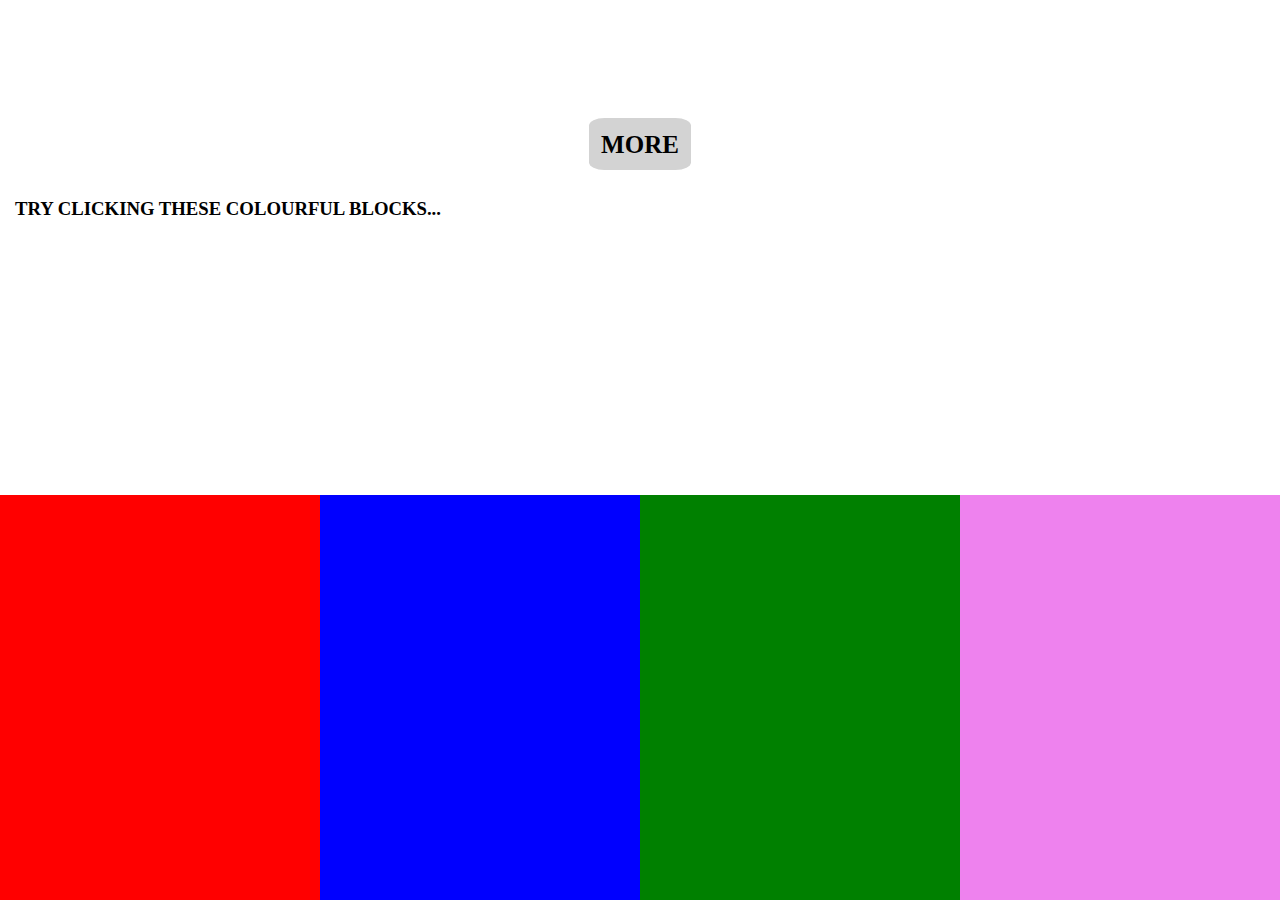
<file: index.html>
<!DOCTYPE html>
<html>
    <head>
        <title>MUSIC AT A CLICK</title>
        <link rel="stylesheet" href="music.css">
        <link href='https://fonts.googleapis.com/css?family=Bangers' rel='stylesheet'>
        <link href="page2.html">
    </head>
    <body>
        <h1></h1>
        <div class="more"><a href="page2.html">MORE</a></div>
        <h3 >TRY CLICKING THESE COLOURFUL BLOCKS...</h3>
        <a href="#" class="red" onclick="playAudio(1)"></a>
        <a href="#" class="blue" onclick="playAudio(2)"></a> 
        <a href="#" class="green" onclick="playAudio(3)"></a>
        <a href="#" class="violet" onclick="playAudio(4)"></a>
    </body>
    <script>
        function playAudio(a){
            if(a==1)
            {
			var p = new Audio('button1.mp3');
            }
            if(a==2)
            {
			var p = new Audio('button2.mp3');
            }	
            if(a==3)
            {
			var p = new Audio('button3.mp3');
            }
            if(a==4)
            {
			var p = new Audio('button4.mp3');
            }
            p.play();					
		}
    </script>
</html>
</file>
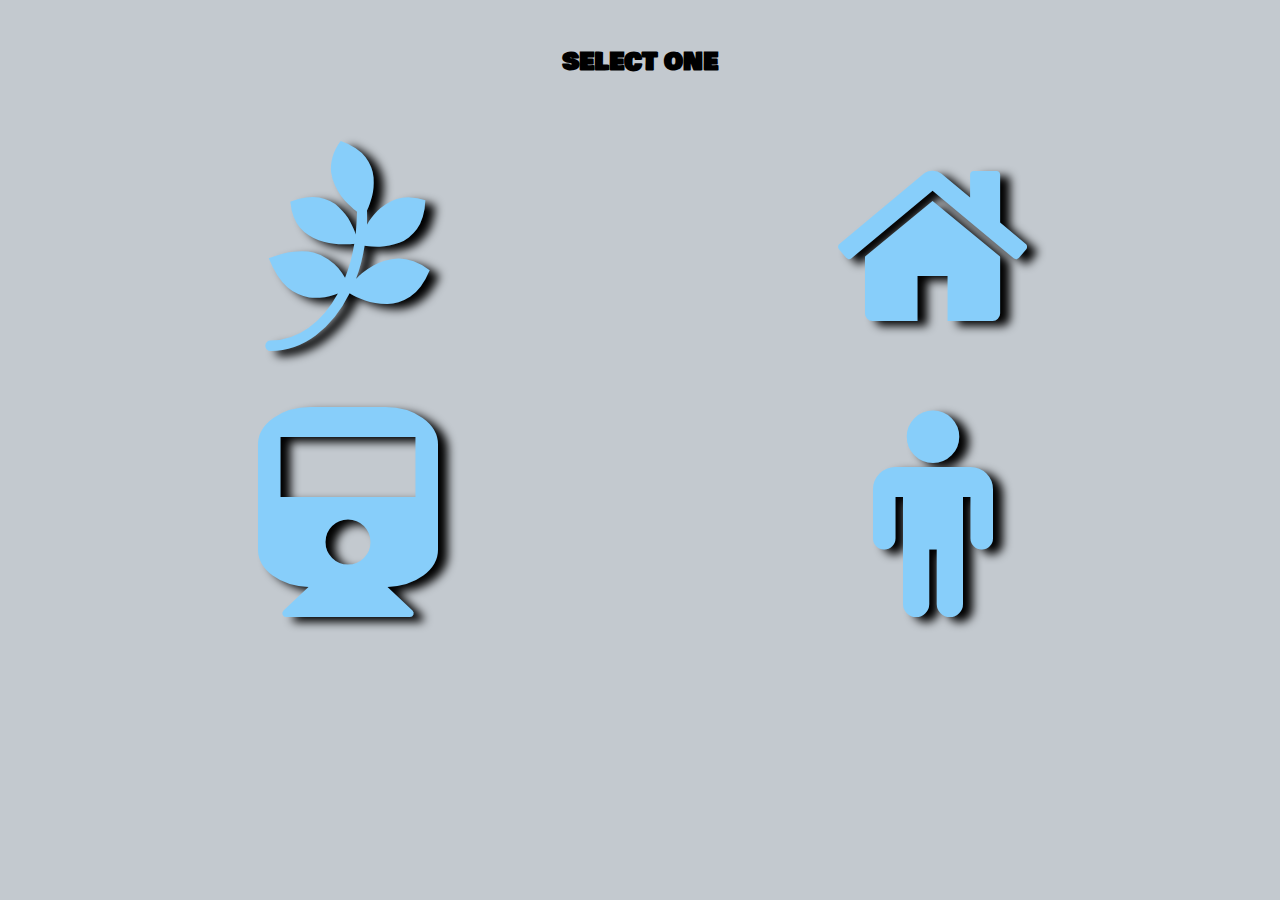
<file: page2.html>
<head>
    <title>More sounds</title>
    <link href='https://fonts.googleapis.com/css?family=Bowlby One SC' rel='stylesheet'>
    <link rel="stylesheet" href="https://cdnjs.cloudflare.com/ajax/libs/font-awesome/4.7.0/css/font-awesome.min.css">
    <meta charset="utf-8">
        <meta name="viewport" content="width=device-width, initial-scale=1">
        <link rel="stylesheet" href="https://maxcdn.bootstrapcdn.com/bootstrap/3.4.1/css/bootstrap.min.css">
        <script src="https://ajax.googleapis.com/ajax/libs/jquery/3.5.1/jquery.min.js"></script>
        <script src="https://maxcdn.bootstrapcdn.com/bootstrap/3.4.1/js/bootstrap.min.js"></script>
    <link href="nature.html">
    <style>
       h3{
           text-align: center;
           padding: 2.5%;
           color: black;
           font-weight: bold;
           font-family: 'Bowlby One SC';
       }  
    </style>
</head>
<body class="container" style="background-color: rgb(195, 201, 207);">
    <h3 >SELECT ONE</h3>
    <div class="row" >
        <div class="col-sm-6 text-center">
            <a href="nature.html"><i class="fa fa-pagelines" style="padding: 5%; -webkit-filter: drop-shadow(10px 5px 5px black); font-size: 15em; color: lightskyblue;"></i></a>
        </div>
        <div class="col-sm-6 text-center">
            <a href="home.html"><i class="fa fa-home" style="padding: 5%; -webkit-filter: drop-shadow(10px 5px 5px black);  font-size: 15em; color: lightskyblue;" ></i></a>
        </div>
    </div>
    <div class="row" >
        <div class="col-sm-6 text-center">
            <a href="train.html"><i class="fa fa-train" style="padding: 5%;  -webkit-filter: drop-shadow(10px 5px 5px black);  font-size: 15em; color: lightskyblue;" ></i></a>
        </div>
        <div class="col-sm-6 text-center">
            <a href="man.html"><i class="fa fa-male" style="padding: 5%;  -webkit-filter: drop-shadow(10px 5px 5px black); font-size: 15em; color: lightskyblue;" ></i></a>
        </div>
    </div>
    

</body>
</file>
<file: music.css>
*{
    margin: 0;
    padding: 0;
}
.more {
    margin-left: auto;
    margin-right: auto;
    width: fit-content;
    font-size:25px ;
    margin-top:1.5em ;
}
.more a{
    background-color: lightgrey;
    padding: 0.5em;
    text-align: center;
    font-weight: bold;
    text-decoration: none;
    color: black;
    border-radius: 15%;
}
h3{
    margin-top: 40px;
    margin-left: 15px;
}
h1{
    color: brown;
    font-size: 65px;
    margin-top: 2em;
    text-align: center;
    font-family: 'Bangers';
}
h1::after{
    content: "";
    animation: move 8s infinite linear;
    animation-fill-mode: forwards;
}

@keyframes move{
    0%{
        content: "M";
    }
    8%{
        content: "MU";
    }
    16%{
        content:"MUS" ;
    }
    24%{
        content:"MUSI" ;
    }
    32%{
        content:"MUSIC" ;
    }
    40%{
        content:"MUSIC A" ;
    }
    48%{
        content:"MUSIC AT" ;
    }
    56%{
        content:"MUSIC AT A" ;
    }
    64%{
        content:"MUSIC AT A C" ;
    }
    72%{
        content:"MUSIC AT A CL" ;
    }
    80%{
        content:"MUSIC AT A CLI" ;
    }
    89%{
        content:"MUSIC AT A CLIC" ;
    }
    100%{
        content:"MUSIC AT A CLICK" ;
    }
}
.red{
    width: 25%;
    height: 45%;
    background-color: red;
    position: absolute;
    bottom: 0em;
}
.blue{
    width: 25%;
    height: 45%;
    left: 25%;
    background-color:blue;
    position: absolute;
    bottom: 0em;
}
.green{
    width: 25%;
    height: 45%;
    left: 50%;
    background-color: green;
    position: absolute;
    bottom: 0em;
}
.violet{
    width: 25%;
    height: 45%;
    left: 75%;
    background-color: violet;
    position: absolute;
    bottom: 0em;
}
</file>
